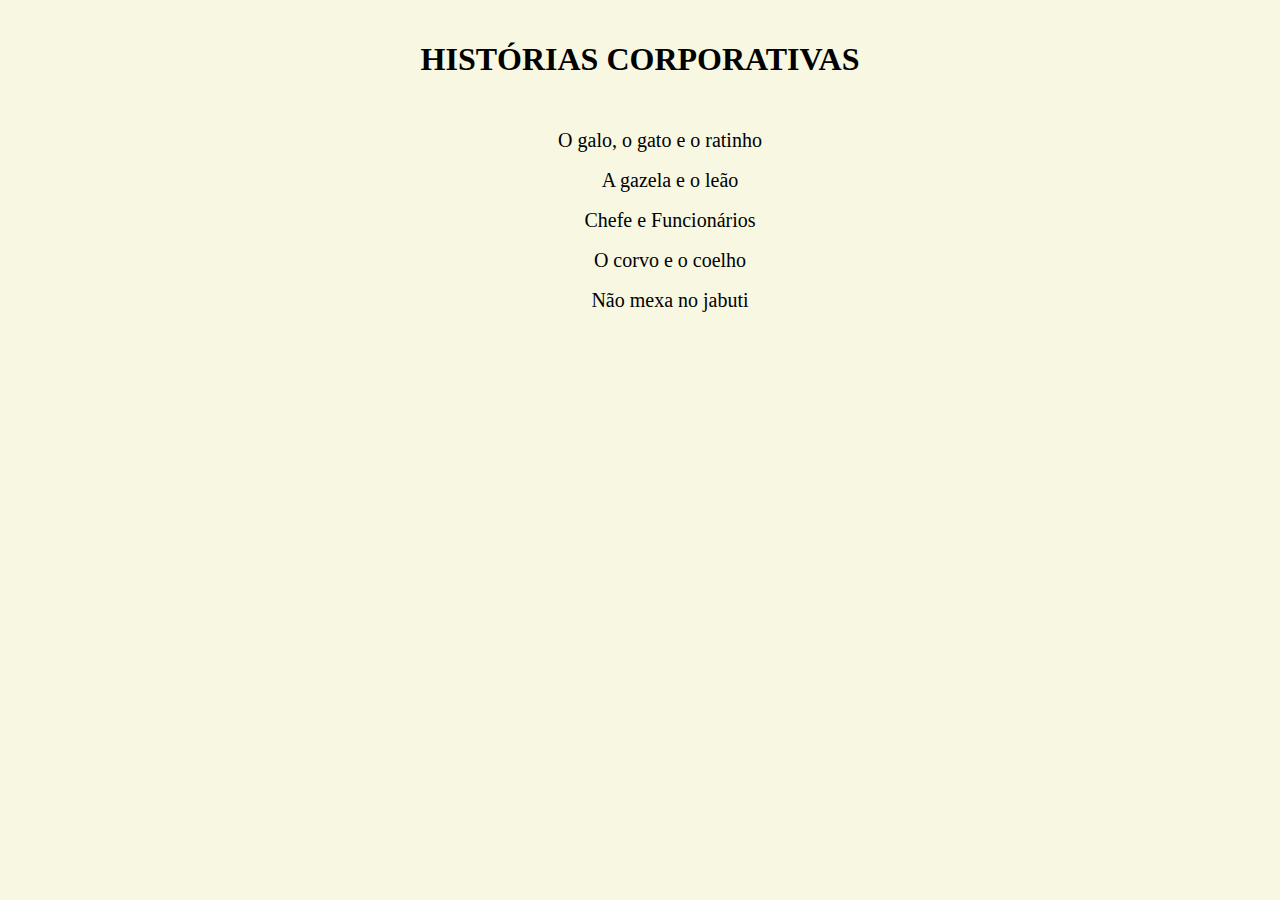
<file: index.html>
<!DOCTYPE html>
<html>
<head>
	<title>Lições Corporativas... </title>
	<meta charset = "utf-8">
	<link rel="stylesheet" href="style.css">
</head>
<body>
	<h1>HISTÓRIAS CORPORATIVAS </h1>
	<ul>
		<li> <a href = "galogatoratinho.JPG"> O galo, o gato e o ratinho </li>
		<li> <a href = "gazelaleao.JPG"> A gazela e o leão </li>
		<li> <a href = "chefefuncionario.JPG"> Chefe e Funcionários </li>
		<li> <a href = "corvoocoelho.jpeg"> O corvo e o coelho </li>
		<li><a href = "jabuti.JPG"> Não mexa no jabuti </li>
	</ul>
</body>
</html>
</file>
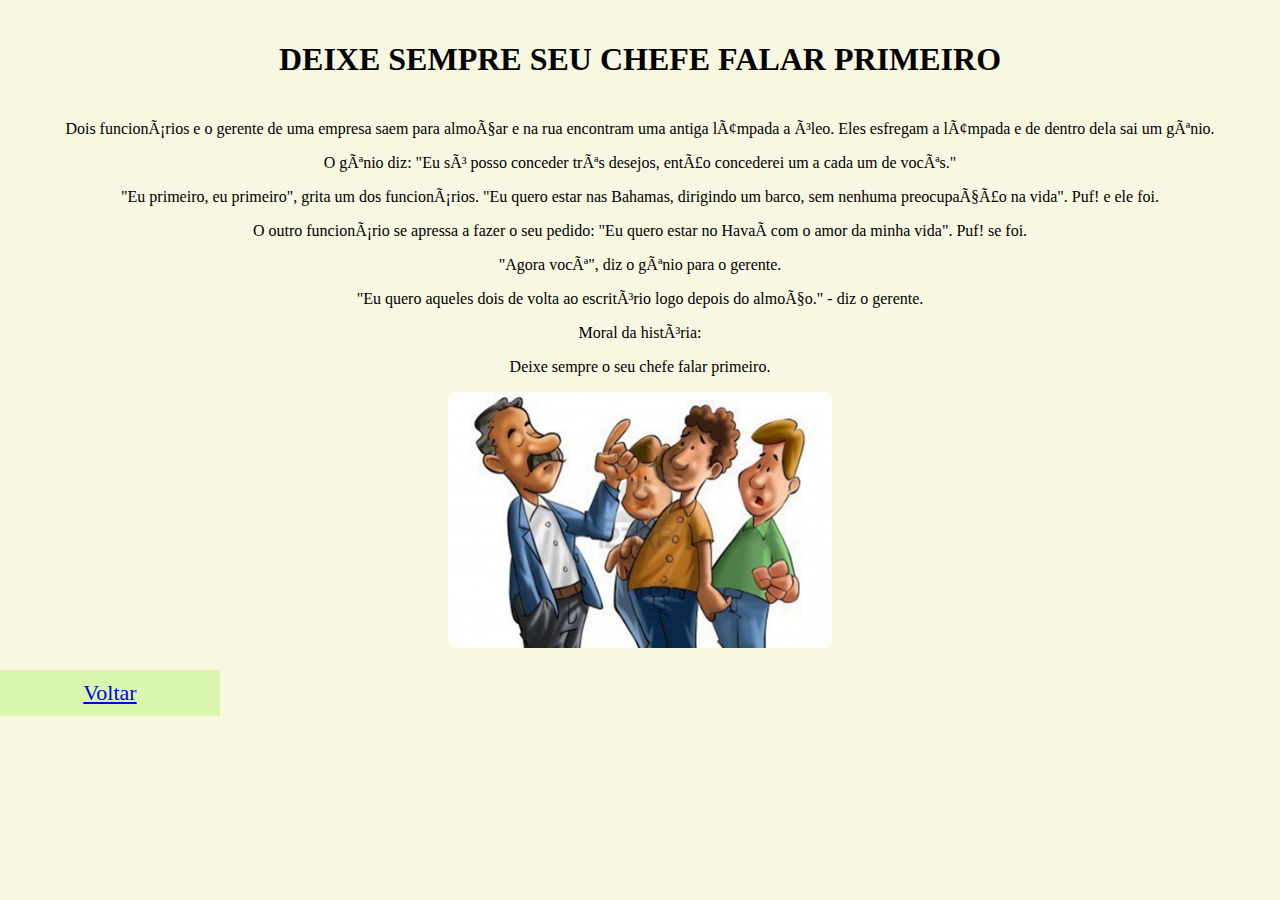
<file: chefefuncionario.html>
<!DOCTYPE html>
<html> <!--complete o que falta nas tags-->
<head>
	<title>DEIXE SEMPRE SEU CHEFE FALAR PRIMEIRO</title>
	<meta charset=""> 
	<meta name="" content="">
	<link rel="stylesheet" href="style.css">
</head>
	<body>	
		<h1>DEIXE SEMPRE SEU CHEFE FALAR PRIMEIRO</h1>
		<p>Dois funcionários e o gerente de uma empresa saem para almoçar e na rua encontram uma antiga lâmpada a óleo. Eles esfregam a lâmpada e de dentro dela sai um gênio. </p>
		<p>O gênio diz: "Eu só posso conceder três desejos, então concederei um a cada um de vocês." </p>
		<p>"Eu primeiro, eu primeiro", grita um dos funcionários. "Eu quero estar nas Bahamas, dirigindo um barco, sem nenhuma preocupação na vida". Puf! e ele foi. </p>
		<p>O outro funcionário se apressa a fazer o seu pedido: "Eu quero estar no Havaí com o amor da minha vida". Puf! se foi. </p>
		<p>"Agora você", diz o gênio para o gerente. </p>
		<p>"Eu quero aqueles dois de volta ao escritório logo depois do almoço." - diz o gerente. </p>

		<p>Moral da história: </p>
		<p>Deixe sempre o seu chefe falar primeiro. </p>
		<img src="img/chefefuncionario.JPG">

		<p class="botao"> <a href="index.html"> Voltar </a> </p>
	</body>
</html>
</file>
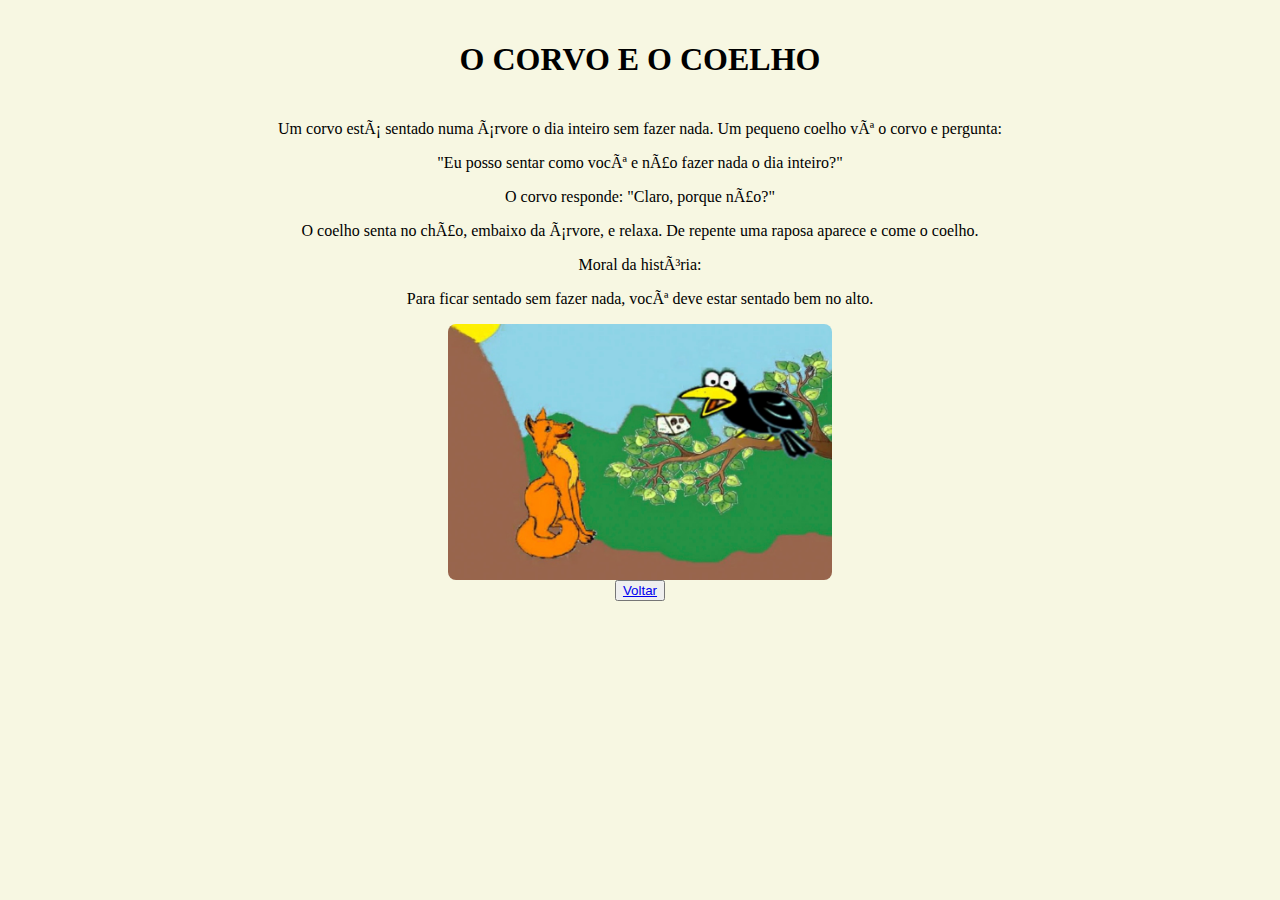
<file: corvocoelho.html>
<!DOCTYPE html>
<html> <!--complete o que falta nas tags-->
<head>
	<title>O CORVO E O COELHO</title>
	<meta charset=""> 
	<meta name="" content="">
	<link rel="stylesheet" href="style.css">
</head>
	<body>
		<h1>O CORVO E O COELHO</h1>
		<p>Um corvo está sentado numa árvore o dia inteiro sem fazer nada. Um pequeno coelho vê o corvo e pergunta: </p>
		<p>"Eu posso sentar como você e não fazer nada o dia inteiro?" </p>
		<p>O corvo responde: "Claro, porque não?" </p>
		<p>O coelho senta no chão, embaixo da árvore, e relaxa. De repente uma raposa aparece e come o coelho. </p>

		<p>Moral da história: </p>
		<p>Para ficar sentado sem fazer nada, você deve estar sentado bem no alto. </p>
		<img src="img/corvoraposa.JPG">

		<button> <a href="index.html"> Voltar </a> </button>
	</body>
</html>
</file>
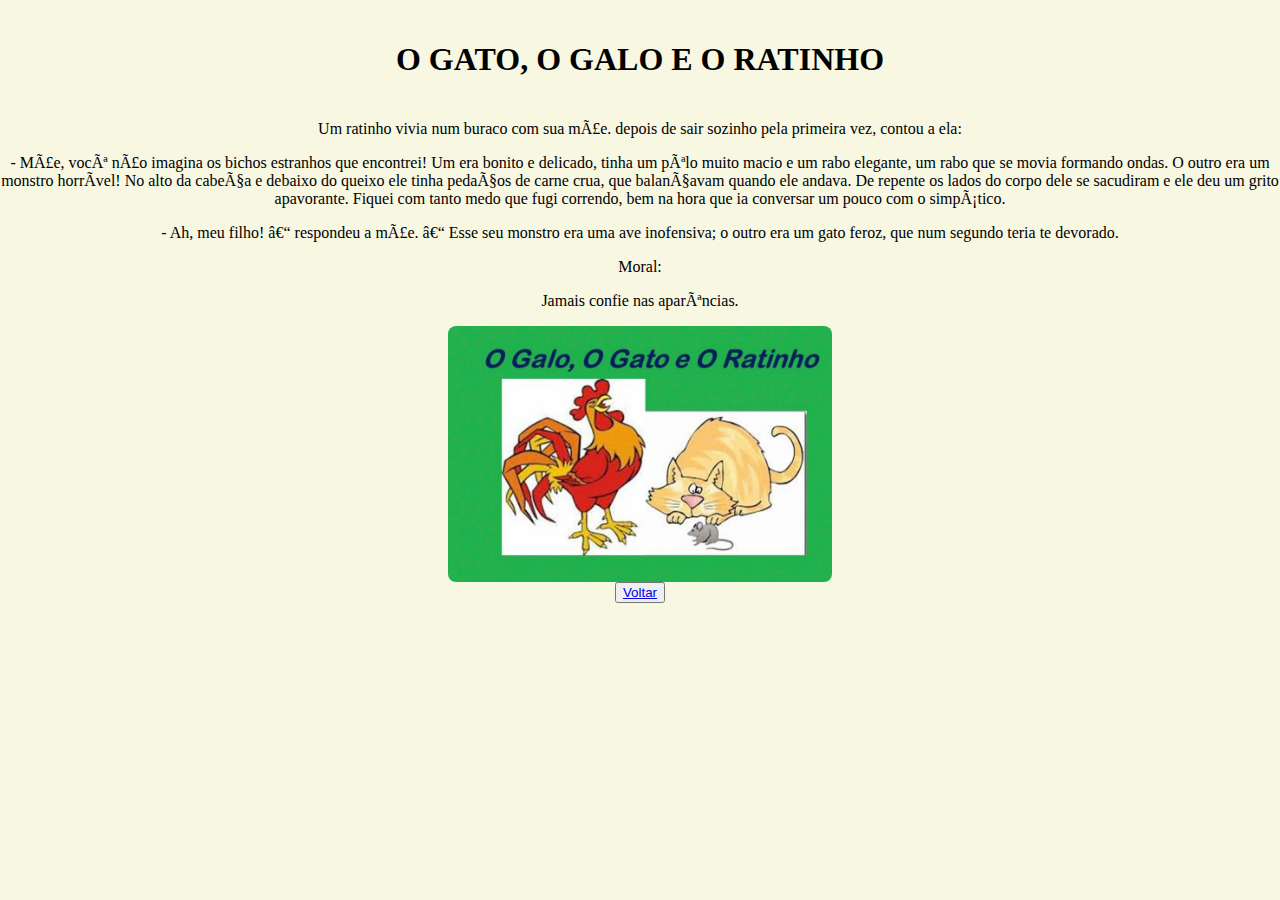
<file: galogatoratinho.html>
<!DOCTYPE html>
<html> <!--complete o que falta nas tags-->
<head>
	<title>O gato, o galo e o ratinho</title>
	<meta charset=""> 
	<meta name="" content="">
	<link rel = "stylesheet" href = "style.css">
</head>
	<body>
			<h1> O GATO, O GALO E O RATINHO</h1>
			<p>Um ratinho vivia num buraco com sua mãe. depois de sair sozinho pela primeira vez, contou a ela:</p>
			<p>- Mãe, você não imagina os bichos estranhos que encontrei! Um era bonito e delicado, tinha um pêlo muito macio e um rabo elegante, um rabo que se movia formando ondas. O outro era um monstro horrível! No alto da cabeça e debaixo do queixo ele tinha pedaços de carne crua, que balançavam quando ele andava. De repente os lados do corpo dele se sacudiram e ele deu um grito apavorante. Fiquei com tanto medo que fugi correndo, bem na hora que ia conversar um pouco com o simpático.</p>
			<p>- Ah, meu filho! – respondeu a mãe. – Esse seu monstro era uma ave inofensiva; o outro era um gato feroz, que num segundo teria te devorado.</p>
			
			<p class="pmoral">Moral: </p>
			<p> Jamais confie nas aparências.</p>
			<img src = "img/galogatoratinho.JPG">

			<button> <a href="index.html"> Voltar </a> </button>
	</body>
</html>
</file>
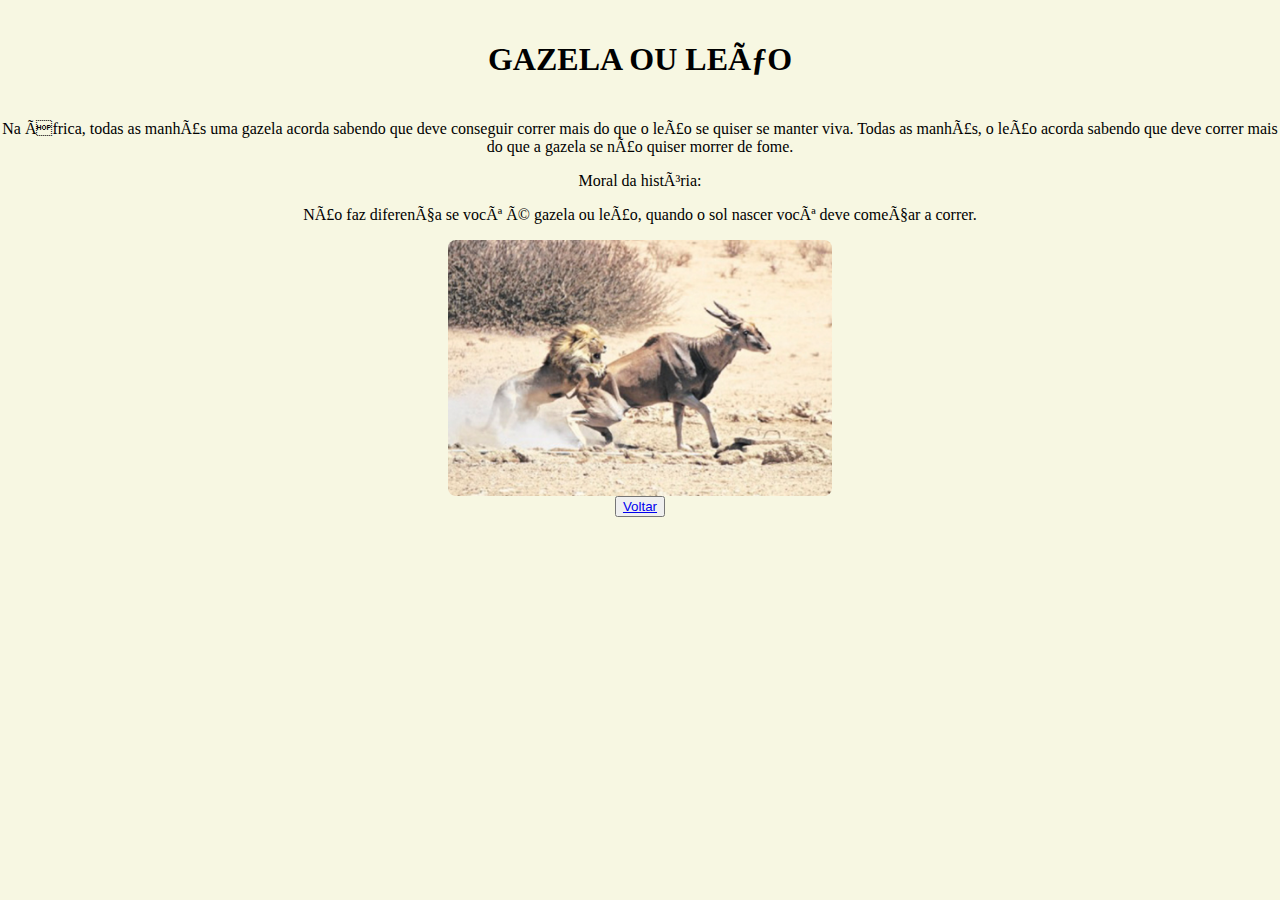
<file: gazelaleao.html>
<!DOCTYPE html>
<html> <!--complete o que falta nas tags-->
<head>
	<title>GAZELA OU LEÃO </title>
	<meta charset=""> 
	<meta name="" content="">
	<link rel="stylesheet" href="style.css">
</head>
	<body>
		<h1>GAZELA OU LEÃO </h1>
		<p>Na África, todas as manhãs uma gazela acorda sabendo que deve conseguir correr mais do que o leão se quiser se manter viva. Todas as manhãs, o leão acorda sabendo que deve correr mais do que a gazela se não quiser morrer de fome. </p>
		
		<p>Moral da história: </p>
		<p>Não faz diferença se você é gazela ou leão, quando o sol nascer você deve começar a correr. </p>
		<img src = "img/gazelaleao.JPG">
	
	<button> <a href="index.html"> Voltar </a> </button>
	</body>
</html>
</file>
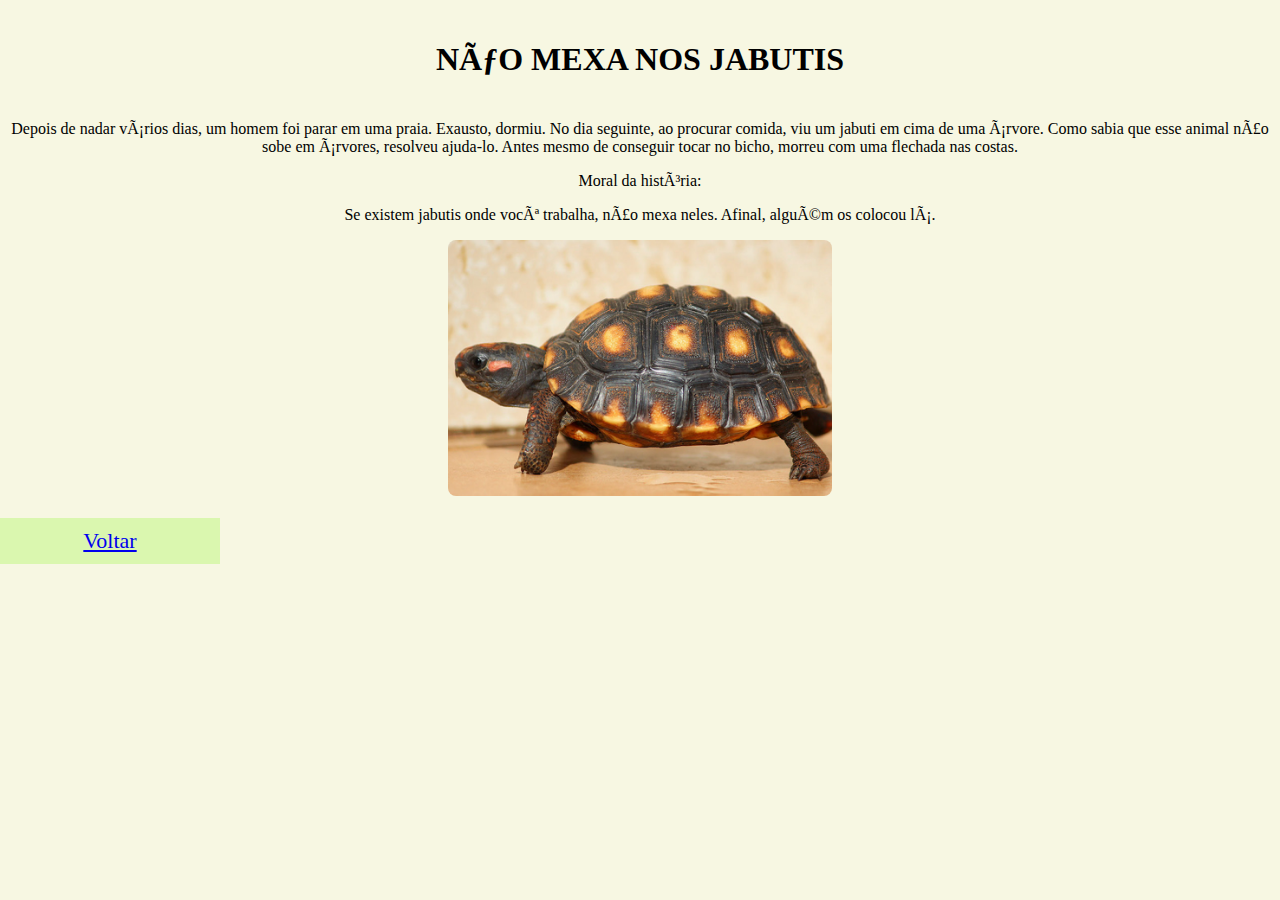
<file: jabuti.html>
<!DOCTYPE html>
<html> <!--complete o que falta nas tags-->
<head>
	<title>O gato, o galo e o ratinho</title>
	<meta charset=""> 
	<meta name="" content="">
	<link rel = "stylesheet" href = "style.css">
</head>
	<body>
		<h1>NÃO MEXA NOS JABUTIS</h1>
		<p>Depois de nadar vários dias, um homem foi parar em uma praia. Exausto, dormiu. No dia seguinte, ao procurar comida, viu um jabuti em cima de uma árvore. Como sabia que esse animal não sobe em árvores, resolveu ajuda-lo. Antes mesmo de conseguir tocar no bicho, morreu com uma flechada nas costas. </p>
		
		<p>Moral da história: </p>
		<p>Se existem jabutis onde você trabalha, não mexa neles. Afinal, alguém os colocou lá. </p>

		<img src = "img/jabuti.JPG">

<p class="botao"> <a href="index.html"> Voltar </a> </p>

</body>
</html>
</file>
<file: style.css>
body {
		background-color: rgb(247, 247, 226);
		margin: 0px;
		padding: 0px;
		text-align: center;
	}

	h1 {
		text-align: center;
		padding: 20px;
	}

	p {
		text-align: center;
	}

	img {
		width: 30%;
		margin: auto;
		display: block;
		border-radius: 8px;
	}

	li a{
		text-decoration: none;
		color: black;
		line-height: 2.0;
		font-size: 20px;
		padding: 10px;
	}

	ul{
		text-align: center;
		list-style-type: none;
	}

	ul li a:hover{
		line-height: 2.0;
		font-size: 24px;
		font-weight: bolder;
		color: darkblue;
	}

	.botao {
		padding: 10px;
		background-color: rgb(218, 247, 175);
		font-size: 22px;
		font-weight: 400;
		width: 200px;
		text-align: center;
	}
</file>
